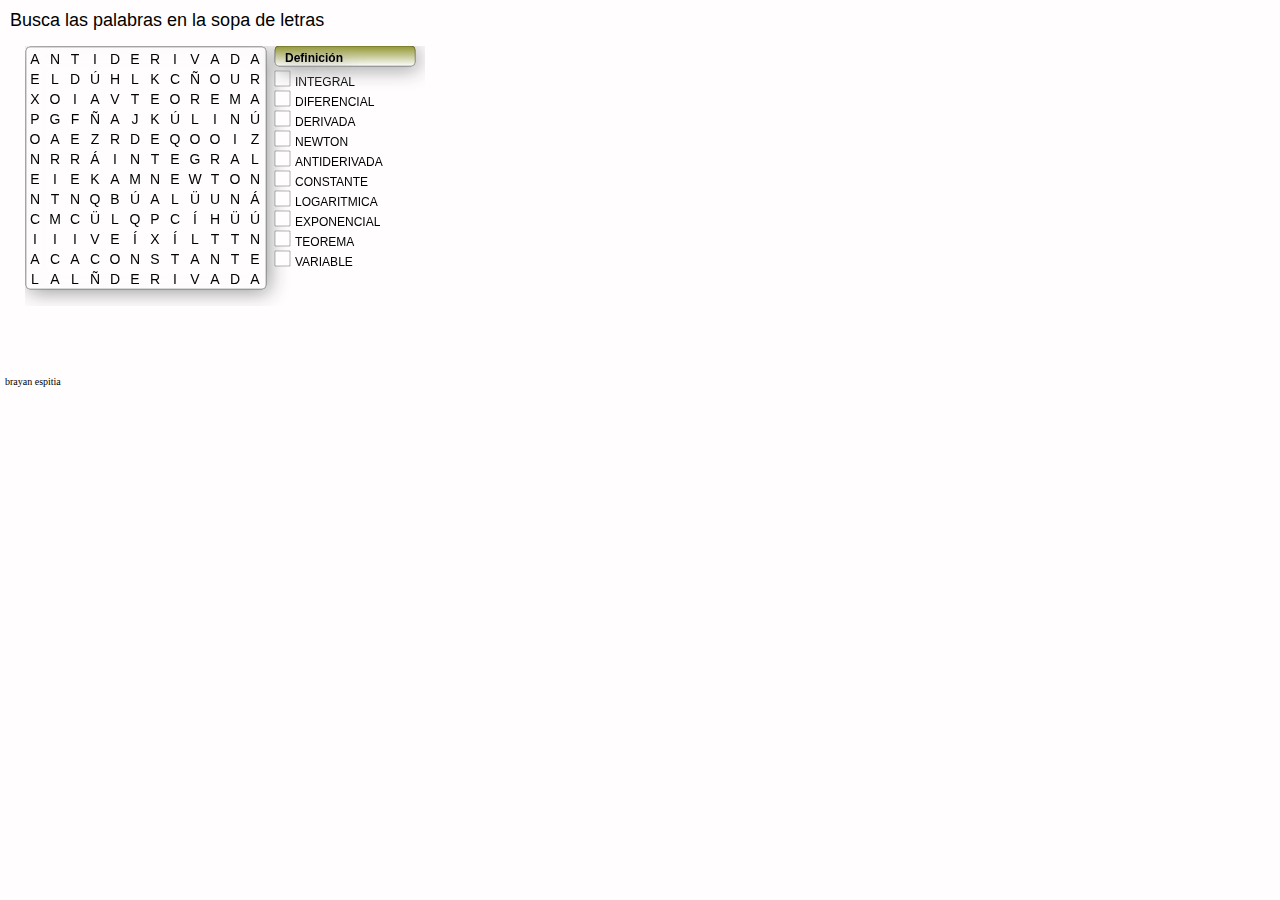
<file: ardora/ardora.htm>
<!DOCTYPE html>
<!--Created by Ardora - www.webardora.net-->
<!--ArdoraSopa-->
<!--bajo licencia Attribution-NonCommercial-NoDerivatives 4.0 International (CC BY-NC-ND 4.0)
para otros usos contacte con el autor-->
<html lang="es">
<head><meta charset="utf-8" /><title></title>
<link type="text/css" href="ardora_resources/css/ardoraSopa.css" rel="stylesheet" />
<script language="javascript" type="text/javascript" src="ardora_resources/js/jquery.js"></script>
<script language="javascript" type="text/javascript" src="ardora_resources/js/jquery-ui.min.js"></script>
<script language="javascript" type="text/javascript" src="ardora_resources/js/jquery.ui.touch-punch.min.js"></script>
<script language="javascript" type="text/javascript" src="ardora_resources/js/ardoraSopaCFG.js"></script>
<script language="javascript" type="text/javascript" src="ardora_resources/js/ardoraScorm.js"></script>
<script language="javascript" type="text/javascript" src="ardora_resources/js/ardoraSopa.js"></script>
<script language="javascript" type="text/javascript" src="ardora_resources/js/ardoraTab.js"></script>

</head>
<body onLoad="loadPage()" onbeforeunload="unloadPage()" onUnload="unloadPage()">
<div id="ardoraMain">
<div id="ardoraEnu"><SPAN style="font-size:18px;color:#000000">Busca las palabras en la sopa de letras</SPAN></div>
  <div id="ardoraAct">
<canvas id="ardoraActBoard" width="990px" height="600px"></canvas>
<canvas id="ardoraActSel" width="990px" height="600px"></canvas>
<canvas id="ardoraActCanvas" width="2px" height="2px"></canvas>
  </div>
<div id="ardoraTab">
</div></div>
<div id="ardoraAlumSCORM"><p></p></div>
<div id="ardoraAutor"><p>brayan espitia</p></div>
</body></html>
</file>
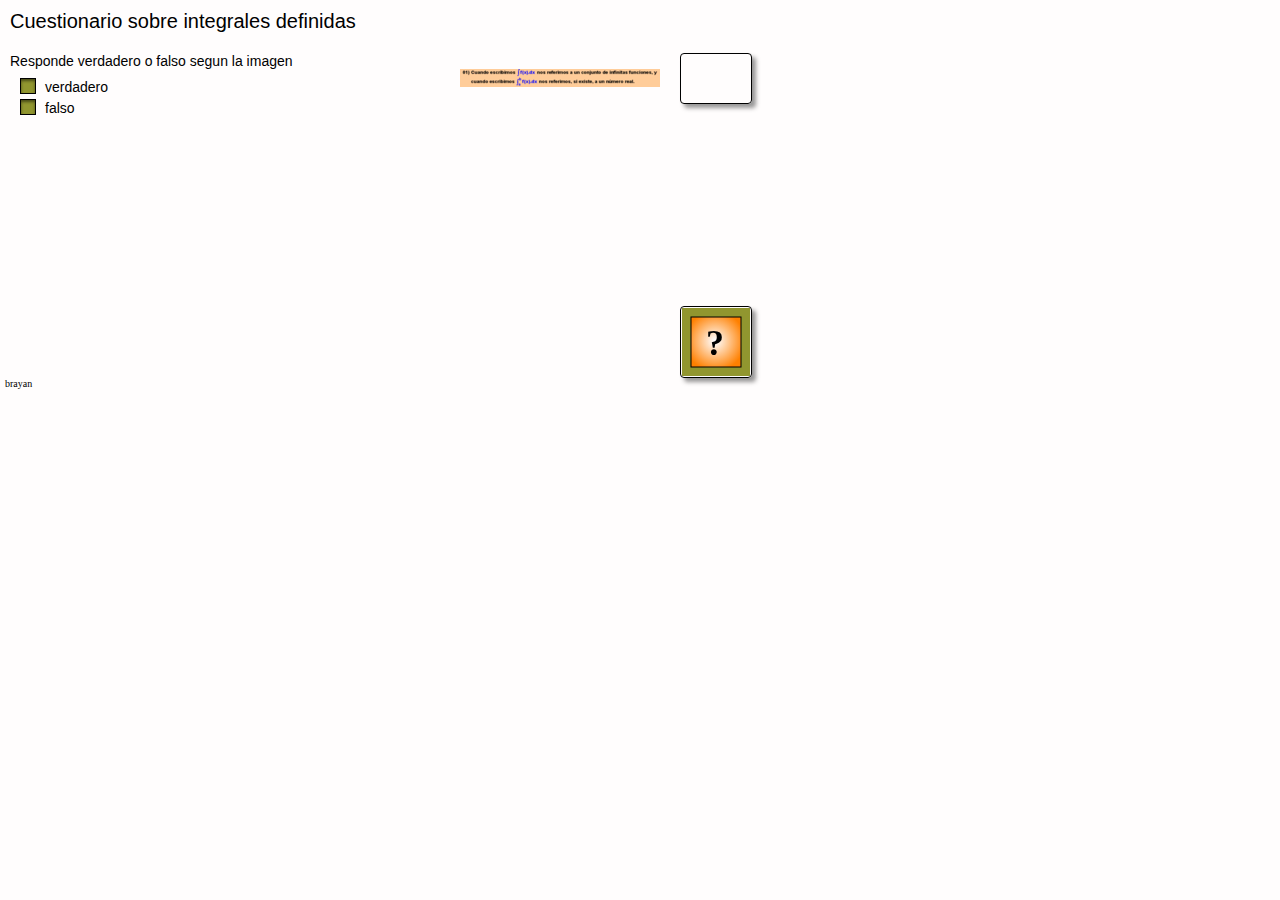
<file: ardora/integral/integral.htm>
<!DOCTYPE html>
<!--Created by Ardora - www.webardora.net-->
<!--ArdoraTest-->
<!--bajo licencia Attribution-NonCommercial-NoDerivatives 4.0 International (CC BY-NC-ND 4.0)
para otros usos contacte con el autor-->
<html lang="es">
<head><meta charset="utf-8" /><title>Cuestionario integrales</title>
<link type="text/css" href="integral_resources/css/ardoraTest.css" rel="stylesheet" />
<script language="javascript" type="text/javascript" src="integral_resources/js/jquery.js"></script>
<script language="javascript" type="text/javascript" src="integral_resources/js/jquery-ui.min.js"></script>
<script language="javascript" type="text/javascript" src="integral_resources/js/jquery.ui.touch-punch.min.js"></script>
<script language="javascript" type="text/javascript" src="integral_resources/js/ardoraTestCFG.js"></script>
<script language="javascript" type="text/javascript" src="integral_resources/js/ardoraScorm.js"></script>
<script language="javascript" type="text/javascript" src="integral_resources/js/ardoraTest.js"></script>
<script language="javascript" type="text/javascript" src="integral_resources/js/ardoraTab.js"></script>
</head>
<body onLoad="loadPage()" onbeforeunload="unloadPage()" onUnload="unloadPage()">
<div id="ardoraMain">
<div id="ardoraEnu"><SPAN style="font-size:20px;color:#000000">Cuestionario sobre integrales definidas</SPAN></div>
  <div id="ardoraAct">
<div id="ardoraTag"></div>
<div id="ardoraChecks"></div>
<canvas id="ardoraActCanvas" width="2px" height="2px"></canvas>
  </div>
<div id="ardoraTab">
  <canvas id="ardoraTabCanvas" width="70" height="49"></canvas>
  <div id="buttonOk"><canvas id="buttonOkCanvas" width="70" height="70"></canvas></div>
</div></div>
<div id="ardoraAlumSCORM"><p></p></div>
<div id="ardoraAutor"><p>brayan</p></div>
</body></html>
</file>
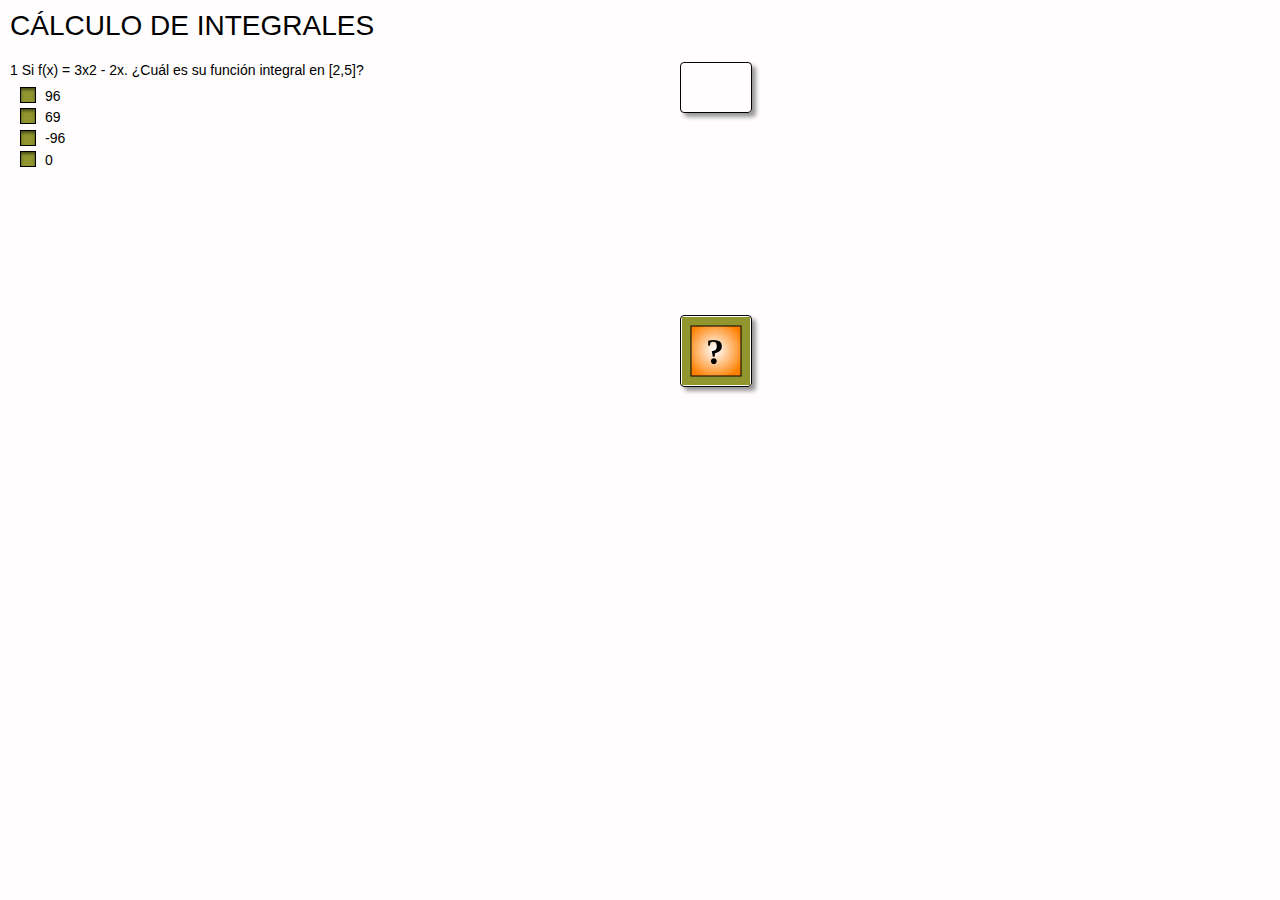
<file: ardora/integral2/integral2/integral2.htm>
<!DOCTYPE html>
<!--Created by Ardora - www.webardora.net-->
<!--ArdoraTest-->
<!--bajo licencia Attribution-NonCommercial-NoDerivatives 4.0 International (CC BY-NC-ND 4.0)
para otros usos contacte con el autor-->
<html lang="es">
<head><meta charset="utf-8" /><title>Calculo de Integrales</title>
<link type="text/css" href="integral2_resources/css/ardoraTest.css" rel="stylesheet" />
<script language="javascript" type="text/javascript" src="integral2_resources/js/jquery.js"></script>
<script language="javascript" type="text/javascript" src="integral2_resources/js/jquery-ui.min.js"></script>
<script language="javascript" type="text/javascript" src="integral2_resources/js/jquery.ui.touch-punch.min.js"></script>
<script language="javascript" type="text/javascript" src="integral2_resources/js/ardoraTestCFG.js"></script>
<script language="javascript" type="text/javascript" src="integral2_resources/js/ardoraScorm.js"></script>
<script language="javascript" type="text/javascript" src="integral2_resources/js/ardoraTest.js"></script>
<script language="javascript" type="text/javascript" src="integral2_resources/js/ardoraTab.js"></script>
</head>
<body onLoad="loadPage()" onbeforeunload="unloadPage()" onUnload="unloadPage()">
<div id="ardoraMain">
<div id="ardoraEnu"><SPAN style="font-size:28px;color:#000000">CÁLCULO DE INTEGRALES </SPAN></div>
  <div id="ardoraAct">
<div id="ardoraTag"></div>
<div id="ardoraChecks"></div>
<canvas id="ardoraActCanvas" width="2px" height="2px"></canvas>
  </div>
<div id="ardoraTab">
  <canvas id="ardoraTabCanvas" width="70" height="49"></canvas>
  <div id="buttonOk"><canvas id="buttonOkCanvas" width="70" height="70"></canvas></div>
</div></div>
<div id="ardoraAlumSCORM"><p></p></div>
</body></html>
</file>
<file: ardora/ardora_resources/css/ardoraSopa.css>
/*Creado con Ardora - www.webardora.net
bajo licencia Attribution-NonCommercial-NoDerivatives 4.0 International (CC BY-NC-ND 4.0)
para otros usos contacte con el autor*/
/*! normalize.css v7.0.0 | MIT License | github.com/necolas/normalize.css */
html {line-height: 1.15;-ms-text-size-adjust: 100%;-webkit-text-size-adjust: 100%;}
body {margin: 0;}
article,aside,footer,header,nav,section {display: block;}
h1 {font-size: 2em;margin: 0.67em 0;}
figcaption,figure,main {display: block;}
figure {margin: 1em 40px;}
hr {box-sizing: content-box;height: 0;overflow: visible;}
pre {font-family: monospace, monospace;font-size: 1em;}
a {background-color: transparent;-webkit-text-decoration-skip: objects;}
abbr[title] {border-bottom: none;text-decoration: underline;text-decoration: underline dotted;}
b,strong {font-weight: inherit;}
b,strong {font-weight: bolder;}
code,kbd,samp {font-family: monospace, monospace;font-size: 1em;}
dfn {font-style: italic;}
mark {background-color: #ff0;color: #000;}
small {font-size: 80%;}
sub,sup {font-size: 75%;line-height: 0;position: relative;vertical-align: baseline;}
sub {bottom: -0.25em;}
sup {top: -0.5em;}
audio,video {display: inline-block;}
audio:not([controls]) {display: none;height: 0;}
img {border-style: none;}
svg:not(:root) {overflow: hidden;}
button,input,optgroup,select,textarea {font-family: sans-serif;font-size: 100%;line-height: 1.15;margin: 0;}
button,input {overflow: visible;}
button,select {text-transform: none;}
button,html [type="button"],[type="reset"],[type="submit"] {-webkit-appearance: button;}
button::-moz-focus-inner,[type="button"]::-moz-focus-inner,[type="reset"]::-moz-focus-inner,[type="submit"]::-moz-focus-inner {border-style: none;padding: 0;}
button:-moz-focusring,[type="button"]:-moz-focusring,[type="reset"]:-moz-focusring,[type="submit"]:-moz-focusring {outline: 1px dotted ButtonText;}
fieldset{padding: 0.35em 0.75em 0.625em;}
legend {box-sizing: border-box;color: inherit;display: table;max-width: 100%;padding: 0;white-space: normal;}
progress {display: inline-block;vertical-align: baseline;}
textarea {overflow: auto;}
[type="checkbox"],[type="radio"] {box-sizing: border-box;padding: 0;}
[type="number"]::-webkit-inner-spin-button,[type="number"]::-webkit-outer-spin-button {height: auto;}
[type="search"]{-webkit-appearance: textfield;outline-offset: -2px;}
[type="search"]::-webkit-search-cancel-button,[type="search"]::-webkit-search-decoration {-webkit-appearance: none;}
::-webkit-file-upload-button {-webkit-appearance: button;font: inherit;}
details,menu {display: block;}
summary {display: list-item;}
canvas {display: inline-block;}
template{display: none;}
[hidden]{display: none;}
/*!END normalize.css v7.0.0*/
.ui-corner-all{ -webkit-border-radius: 4px; border-radius: 4px;}
body{background-color:black;}
#ardoraMain{ font-family:Verdana, Geneva, sans-serif; color: #F0F0F0; padding: 5px; position: relative;}
#ardoraEnu{ font-size: 12px; position: relative; padding: 5px; margin-bottom: 10px;
text-align: justify;
}
#ardoraAlumSCORM{visibility: hidden;padding:0px;margin:0px;position: absolute;height: 15px;width: 250px;bottom: 0px;right: 0px;cursor: pointer;border-style: dotted;
border-width: 1px;-webkit-border-radius: 4px;-khtml-border-radius: 4px;border-radius: 4px;
-webkit-box-shadow: 4px 4px 4px rgba(50, 50, 50, 0.5);box-shadow: 4px 4px 4px rgba(50, 50, 50, 0.5);font-size: 10px;
background:rgba(255,128,0,0.5);}
#ardoraAlumSCORM p{padding:0px;margin:0px;padding-left: 2px;}
#ardoraAct{height: 400px; width: 600px; position: relative; left:20px;float:left;
padding-right: 20px;}
#ardoraActBoard{position: absolute; top:  0; left:0;}
#ardoraActCanvas{z-index: 0; position: absolute; visibility:hidden; top:  0; left:0;}
#ardoraActSel{z-index: 2; position: absolute; top:  0; left:0;}
#ardoraTab{width: 70px;height:320px; position: relative; visibility: visible;padding:5px;float:left;}
#ardoraAutor{padding-left:5px; clear:both; font-size: 10px; }
</file>
<file: ardora/integral/integral_resources/css/ardoraTest.css>
/*Creado con Ardora - www.webardora.net
bajo licencia Attribution-NonCommercial-NoDerivatives 4.0 International (CC BY-NC-ND 4.0)
para otros usos contacte con el autor*/
/*! normalize.css v7.0.0 | MIT License | github.com/necolas/normalize.css */
html {line-height: 1.15;-ms-text-size-adjust: 100%;-webkit-text-size-adjust: 100%;}
body {margin: 0;}
article,aside,footer,header,nav,section {display: block;}
h1 {font-size: 2em;margin: 0.67em 0;}
figcaption,figure,main {display: block;}
figure {margin: 1em 40px;}
hr {box-sizing: content-box;height: 0;overflow: visible;}
pre {font-family: monospace, monospace;font-size: 1em;}
a {background-color: transparent;-webkit-text-decoration-skip: objects;}
abbr[title] {border-bottom: none;text-decoration: underline;text-decoration: underline dotted;}
b,strong {font-weight: inherit;}
b,strong {font-weight: bolder;}
code,kbd,samp {font-family: monospace, monospace;font-size: 1em;}
dfn {font-style: italic;}
mark {background-color: #ff0;color: #000;}
small {font-size: 80%;}
sub,sup {font-size: 75%;line-height: 0;position: relative;vertical-align: baseline;}
sub {bottom: -0.25em;}
sup {top: -0.5em;}
audio,video {display: inline-block;}
audio:not([controls]) {display: none;height: 0;}
img {border-style: none;}
svg:not(:root) {overflow: hidden;}
button,input,optgroup,select,textarea {font-family: sans-serif;font-size: 100%;line-height: 1.15;margin: 0;}
button,input {overflow: visible;}
button,select {text-transform: none;}
button,html [type="button"],[type="reset"],[type="submit"] {-webkit-appearance: button;}
button::-moz-focus-inner,[type="button"]::-moz-focus-inner,[type="reset"]::-moz-focus-inner,[type="submit"]::-moz-focus-inner {border-style: none;padding: 0;}
button:-moz-focusring,[type="button"]:-moz-focusring,[type="reset"]:-moz-focusring,[type="submit"]:-moz-focusring {outline: 1px dotted ButtonText;}
fieldset{padding: 0.35em 0.75em 0.625em;}
legend {box-sizing: border-box;color: inherit;display: table;max-width: 100%;padding: 0;white-space: normal;}
progress {display: inline-block;vertical-align: baseline;}
textarea {overflow: auto;}
[type="checkbox"],[type="radio"] {box-sizing: border-box;padding: 0;}
[type="number"]::-webkit-inner-spin-button,[type="number"]::-webkit-outer-spin-button {height: auto;}
[type="search"]{-webkit-appearance: textfield;outline-offset: -2px;}
[type="search"]::-webkit-search-cancel-button,[type="search"]::-webkit-search-decoration {-webkit-appearance: none;}
::-webkit-file-upload-button {-webkit-appearance: button;font: inherit;}
details,menu {display: block;}
summary {display: list-item;}
canvas {display: inline-block;}
template{display: none;}
[hidden]{display: none;}
/*!END normalize.css v7.0.0*/
.ui-corner-all{border-radius:4px;}
body{background-color:black;}
#ardoraMain{ font-family:Verdana, Geneva, sans-serif; color: #F0F0F0; padding: 5px; position: relative;}
#ardoraEnu{ font-size: 20px; position: relative; padding: 5px; margin-bottom: 10px;
text-align: justify;
}
#ardoraAlumSCORM{visibility: hidden;padding:0px;margin:0px;position: absolute;height: 15px;width: 250px;bottom: 0px;right: 0px;cursor: pointer;border-style: dotted;
border-width: 1px;-webkit-border-radius: 4px;-khtml-border-radius: 4px;border-radius: 4px;
-webkit-box-shadow: 4px 4px 4px rgba(50, 50, 50, 0.5);box-shadow: 4px 4px 4px rgba(50, 50, 50, 0.5);font-size: 10px;
background:rgba(255,128,0,0.5);}
#ardoraAlumSCORM p{padding:0px;margin:0px;padding-left: 2px;}
#buttonOk{ position: absolute; height: 70px; width: 70px; bottom: 0px; cursor: pointer;border-style: solid; border-width: 1px;
-webkit-border-radius: 4px;-khtml-border-radius: 4px;border-radius: 4px;
-webkit-box-shadow: 4px 4px 4px rgba(50, 50, 50, 0.5); box-shadow: 4px 4px 4px rgba(50, 50, 50, 0.5);}
#ardoraTabCanvas{width: 70px;border-style: solid;border-width: 1px;-webkit-border-radius: 4px;-khtml-border-radius: 4px;border-radius:4px;-webkit-box-shadow: 4px 4px 4px rgba(50, 50, 50, 0.5);box-shadow: 4px 4px 4px rgba(50,50,50,0.5);height:49px;} 
#ardoraActCanvas{z-index: 0; position: absolute; visibility:hidden;top:0; left:5px;}
#ardoraAct{ width:650px;position: relative; margin-right: 10px; padding: 5px; float: left;
}
#ardoraTab{width: 70px;height:320px; position: relative; visibility: visible;padding:5px;float:left;}
#ardoraTag{color:#000000;text-align: justify;position: relative; clear: both; font-size:14px;}
#ardoraChecks{font-family:Verdana, Geneva, sans-serif;position:relative; padding-top: 10px; padding-left: 10px; float:left;font-size:14px;}
label {display: inline-block;cursor: pointer;position: relative;padding-left: 25px;margin-right: 15px;margin-bottom: 5px;font-size:14px;}
label:before {content: "";display: inline-block;width: 14px;height: 14px;margin-right: 5px;position: absolute;
left:0;bottom:1px;color: black;border-style: solid;border-width: thin;
box-shadow: inset 0px 2px 3px 0px rgba(0, 0, 0, .5), 0px 1px 0px 0px rgba(255, 255, 255, .8);}
input[type=checkbox] {display: none;}
.checkbox label {margin-bottom: 10px;}.checkbox label:before {border-radius: 3px;}
input[type=checkbox]:checked + label:before {content: "\2713";text-shadow: 1px 1px 1px rgba(0,0,0,.2);
font-size: 18px;font-weight: bold;text-align: center;line-height: 15px;}
.checkbox-grid{display: block;float: left;width: 100%;}
ul{padding:0;margin:0}
#ardoraAutor{padding-left:5px; clear:both; font-size: 10px; }
</file>
<file: ardora/integral2/integral2/integral2_resources/css/ardoraTest.css>
/*Creado con Ardora - www.webardora.net
bajo licencia Attribution-NonCommercial-NoDerivatives 4.0 International (CC BY-NC-ND 4.0)
para otros usos contacte con el autor*/
/*! normalize.css v7.0.0 | MIT License | github.com/necolas/normalize.css */
html {line-height: 1.15;-ms-text-size-adjust: 100%;-webkit-text-size-adjust: 100%;}
body {margin: 0;}
article,aside,footer,header,nav,section {display: block;}
h1 {font-size: 2em;margin: 0.67em 0;}
figcaption,figure,main {display: block;}
figure {margin: 1em 40px;}
hr {box-sizing: content-box;height: 0;overflow: visible;}
pre {font-family: monospace, monospace;font-size: 1em;}
a {background-color: transparent;-webkit-text-decoration-skip: objects;}
abbr[title] {border-bottom: none;text-decoration: underline;text-decoration: underline dotted;}
b,strong {font-weight: inherit;}
b,strong {font-weight: bolder;}
code,kbd,samp {font-family: monospace, monospace;font-size: 1em;}
dfn {font-style: italic;}
mark {background-color: #ff0;color: #000;}
small {font-size: 80%;}
sub,sup {font-size: 75%;line-height: 0;position: relative;vertical-align: baseline;}
sub {bottom: -0.25em;}
sup {top: -0.5em;}
audio,video {display: inline-block;}
audio:not([controls]) {display: none;height: 0;}
img {border-style: none;}
svg:not(:root) {overflow: hidden;}
button,input,optgroup,select,textarea {font-family: sans-serif;font-size: 100%;line-height: 1.15;margin: 0;}
button,input {overflow: visible;}
button,select {text-transform: none;}
button,html [type="button"],[type="reset"],[type="submit"] {-webkit-appearance: button;}
button::-moz-focus-inner,[type="button"]::-moz-focus-inner,[type="reset"]::-moz-focus-inner,[type="submit"]::-moz-focus-inner {border-style: none;padding: 0;}
button:-moz-focusring,[type="button"]:-moz-focusring,[type="reset"]:-moz-focusring,[type="submit"]:-moz-focusring {outline: 1px dotted ButtonText;}
fieldset{padding: 0.35em 0.75em 0.625em;}
legend {box-sizing: border-box;color: inherit;display: table;max-width: 100%;padding: 0;white-space: normal;}
progress {display: inline-block;vertical-align: baseline;}
textarea {overflow: auto;}
[type="checkbox"],[type="radio"] {box-sizing: border-box;padding: 0;}
[type="number"]::-webkit-inner-spin-button,[type="number"]::-webkit-outer-spin-button {height: auto;}
[type="search"]{-webkit-appearance: textfield;outline-offset: -2px;}
[type="search"]::-webkit-search-cancel-button,[type="search"]::-webkit-search-decoration {-webkit-appearance: none;}
::-webkit-file-upload-button {-webkit-appearance: button;font: inherit;}
details,menu {display: block;}
summary {display: list-item;}
canvas {display: inline-block;}
template{display: none;}
[hidden]{display: none;}
/*!END normalize.css v7.0.0*/
.ui-corner-all{border-radius:4px;}
body{background-color:black;}
#ardoraMain{ font-family:Verdana, Geneva, sans-serif; color: #F0F0F0; padding: 5px; position: relative;}
#ardoraEnu{ font-size: 28px; position: relative; padding: 5px; margin-bottom: 10px;
text-align: justify;
}
#ardoraAlumSCORM{visibility: hidden;padding:0px;margin:0px;position: absolute;height: 15px;width: 250px;bottom: 0px;right: 0px;cursor: pointer;border-style: dotted;
border-width: 1px;-webkit-border-radius: 4px;-khtml-border-radius: 4px;border-radius: 4px;
-webkit-box-shadow: 4px 4px 4px rgba(50, 50, 50, 0.5);box-shadow: 4px 4px 4px rgba(50, 50, 50, 0.5);font-size: 10px;
background:rgba(255,128,0,0.5);}
#ardoraAlumSCORM p{padding:0px;margin:0px;padding-left: 2px;}
#buttonOk{ position: absolute; height: 70px; width: 70px; bottom: 0px; cursor: pointer;border-style: solid; border-width: 1px;
-webkit-border-radius: 4px;-khtml-border-radius: 4px;border-radius: 4px;
-webkit-box-shadow: 4px 4px 4px rgba(50, 50, 50, 0.5); box-shadow: 4px 4px 4px rgba(50, 50, 50, 0.5);}
#ardoraTabCanvas{width: 70px;border-style: solid;border-width: 1px;-webkit-border-radius: 4px;-khtml-border-radius: 4px;border-radius:4px;-webkit-box-shadow: 4px 4px 4px rgba(50, 50, 50, 0.5);box-shadow: 4px 4px 4px rgba(50,50,50,0.5);height:49px;} 
#ardoraActCanvas{z-index: 0; position: absolute; visibility:hidden;top:0; left:5px;}
#ardoraAct{ width:650px;position: relative; margin-right: 10px; padding: 5px; float: left;
}
#ardoraTab{width: 70px;height:320px; position: relative; visibility: visible;padding:5px;float:left;}
#ardoraTag{color:#000000;text-align: justify;position: relative; clear: both; font-size:14px;}
#ardoraChecks{font-family:Verdana, Geneva, sans-serif;position:relative; padding-top: 10px; padding-left: 10px; float:left;font-size:14px;}
label {display: inline-block;cursor: pointer;position: relative;padding-left: 25px;margin-right: 15px;margin-bottom: 5px;font-size:14px;}
label:before {content: "";display: inline-block;width: 14px;height: 14px;margin-right: 5px;position: absolute;
left:0;bottom:1px;color: black;border-style: solid;border-width: thin;
box-shadow: inset 0px 2px 3px 0px rgba(0, 0, 0, .5), 0px 1px 0px 0px rgba(255, 255, 255, .8);}
input[type=checkbox] {display: none;}
.checkbox label {margin-bottom: 10px;}.checkbox label:before {border-radius: 3px;}
input[type=checkbox]:checked + label:before {content: "\2713";text-shadow: 1px 1px 1px rgba(0,0,0,.2);
font-size: 18px;font-weight: bold;text-align: center;line-height: 15px;}
.checkbox-grid{display: block;float: left;width: 100%;}
ul{padding:0;margin:0}
</file>
